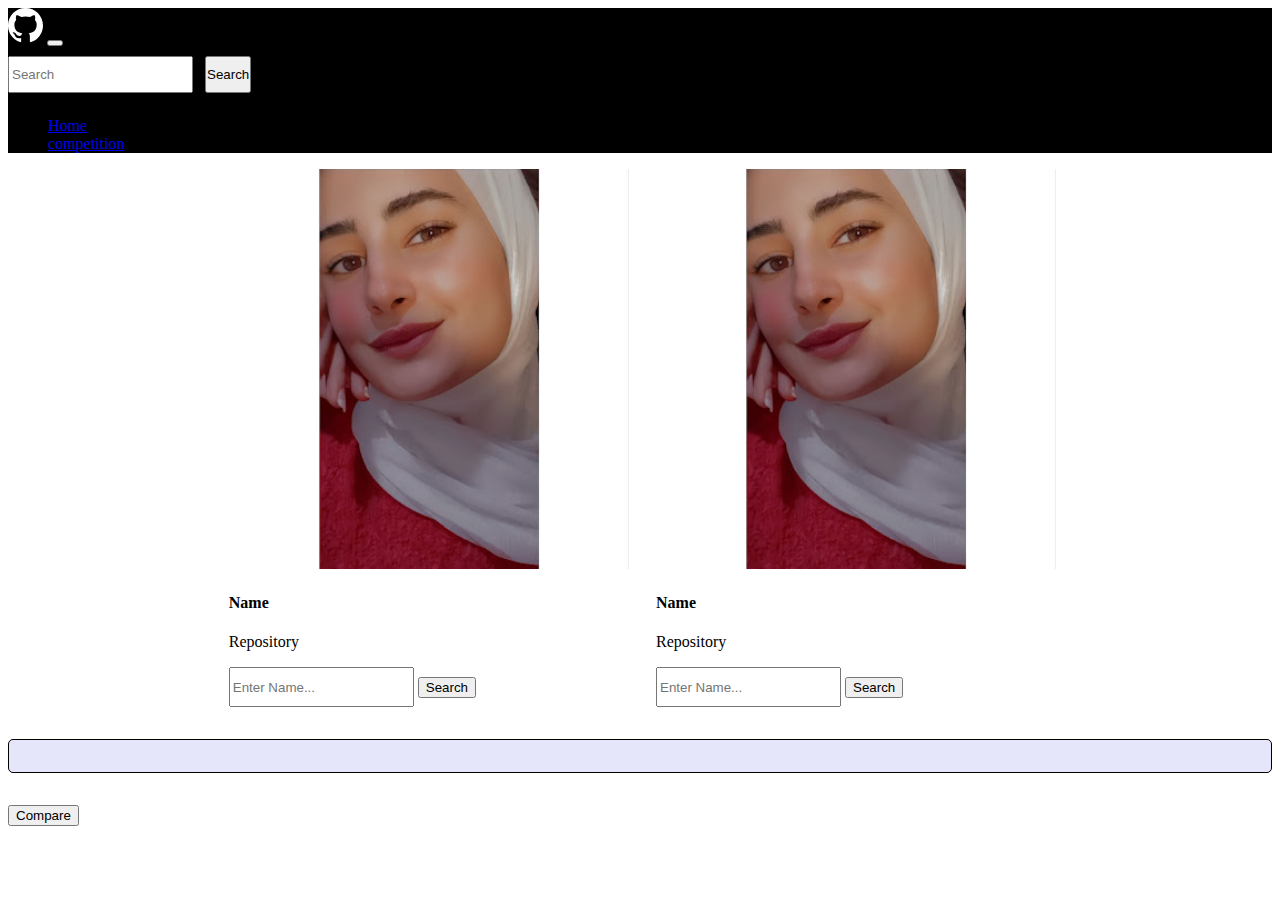
<file: index1.html>
<!DOCTYPE html>
<html lang="en">

<head>
    <meta charset="UTF-8">
    <meta http-equiv="X-UA-Compatible" content="IE=edge">
    <meta name="viewport" content="width=device-width, initial-scale=1.0">
    <title>Document</title>
    <link rel="stylesheet" href="style1.css">
    <link href="https://cdn.jsdelivr.net/npm/bootstrap@5.0.2/dist/css/bootstrap.min.css" rel="stylesheet"
        integrity="sha384-EVSTQN3/azprG1Anm3QDgpJLIm9Nao0Yz1ztcQTwFspd3yD65VohhpuuCOmLASjC" crossorigin="anonymous">
    <script src="https://cdn.jsdelivr.net/npm/bootstrap@5.0.2/dist/js/bootstrap.bundle.min.js"
        integrity="sha384-MrcW6ZMFYlzcLA8Nl+NtUVF0sA7MsXsP1UyJoMp4YLEuNSfAP+JcXn/tWtIaxVXM"
        crossorigin="anonymous"></script>
</head>

<body>
    <nav class="navbar navbar-expand-lg navbar-light bg-light">
        <div class="container-fluid" id="nav">
            <a class="navbar-brand" href="#">
                <svg xmlns="http://www.w3.org/2000/svg" width="35" height="35" fill="#fff" class="bi bi-github"
                    viewBox="0 0 16 16">
                    <path
                        d="M8 0C3.58 0 0 3.58 0 8c0 3.54 2.29 6.53 5.47 7.59.4.07.55-.17.55-.38 0-.19-.01-.82-.01-1.49-2.01.37-2.53-.49-2.69-.94-.09-.23-.48-.94-.82-1.13-.28-.15-.68-.52-.01-.53.63-.01 1.08.58 1.23.82.72 1.21 1.87.87 2.33.66.07-.52.28-.87.51-1.07-1.78-.2-3.64-.89-3.64-3.95 0-.87.31-1.59.82-2.15-.08-.2-.36-1.02.08-2.12 0 0 .67-.21 2.2.82.64-.18 1.32-.27 2-.27.68 0 1.36.09 2 .27 1.53-1.04 2.2-.82 2.2-.82.44 1.1.16 1.92.08 2.12.51.56.82 1.27.82 2.15 0 3.07-1.87 3.75-3.65 3.95.29.25.54.73.54 1.48 0 1.07-.01 1.93-.01 2.2 0 .21.15.46.55.38A8.012 8.012 0 0 0 16 8c0-4.42-3.58-8-8-8z" />
                </svg></a>
            <button class="navbar-toggler" type="button" data-bs-toggle="collapse"
                data-bs-target="#navbarSupportedContent" aria-controls="navbarSupportedContent" aria-expanded="false"
                aria-label="Toggle navigation">
                <span class="navbar-toggler-icon" id="menu"></span>
            </button>
            <div class="collapse navbar-collapse" id="navbarSupportedContent">
                <form class=" navbar-nav me-auto mb-2 mb-lg-0">
                    <input class="form-control me-2" type="search" placeholder="Search" aria-label="Search" id="input">
                    <button class="btn btn-outline-success text-light bg-dark" type="submit" id="button">Search</button>
                </form>

                <ul class="navbar-nav">
                    <li class="nav-item">
                        <a class="nav-link active text-light bg-dark" aria-current="page" href="projectjs.html">Home</a>
                    </li>
                    <li class="nav-item">
                        <a class="nav-link text-light bg-dark" href="#">competition</a>
                    </li>


                </ul>

            </div>
        </div>
    </nav>
    <div class="container mt-3">
        <div class="card" style="width:400px">
            <img id="imageuser1" class="card-img-top" src="me.jpg" alt="" style="width:100% " ;>
            <div class="card-body">
                <h4 id="full_nameuser1" class="card-title">Name</h4>
                <div id="public_reposuser1" class="numberofRepo">Repository</div>
                <div class="input-group">
                    <input id="input1" type="search" class="form-control rounded" placeholder="Enter Name..."
                        aria-label="Search" aria-describedby="search-addon" />
                    <button id="button1" type="button" class="btn btn-outline-dark">Search</button>
                </div>
            </div>
        </div>
        <br>
        <div class="card" style="width:400px">
            <img id="imageuser2" class="card-img-bottom" src="me.jpg" alt="" style="width:100%">
            <div class="card-body">
                <h4 id="full_nameuser2" class="card-title">Name</h4>
                <div id="public_reposuser2" class="numberofRepo">Repository</div>
                <div class="input-group">
                    <input id="input2" type="search" class="form-control rounded" placeholder="Enter Name..."
                        aria-label="Search" aria-describedby="search-addon" />
                    <button id="button2" type="button" class="btn btn-outline-dark">Search</button>
                </div>
            </div>
        </div>
    </div>
    <div class="col-md-6 offset-md-3" id="comparisonResult"></div>

    <div class="d-grid col-2 mx-auto btn">
        <button type="button" class="btn btn-outline-dark" onclick="compareRepo()">Compare</button>
    </div>

    <script src="app1.js"></script>
</body>

</html>
</file>
<file: style1.css>
#nav{
    background-color: black;
}
#menu{
    background-color: #fff;
}
#input{
    
        height: 2.3rem;
        margin-top: 9px;
    
}
#button{
    padding: 0 !important;
    margin: 8px !important;
    height: 2.3rem;
}
.container {
    display: flex;
    justify-content: center;
    align-items: center;
    flex-wrap: wrap;
    gap: 1rem;
}

.card {
    margin-right: -0.3rem;
    width: 400px;
}

.btn {
    margin-top: 1rem;

}
#input1{
    height: 2.5rem;
    margin-top: 1rem;
}
.card img{
    margin-right: -0.3rem;
}
#input2{
    height: 2.5rem;
    margin-top: 1rem;
}
#comparisonResult{
    align-items: center;
    height: 2rem;
    background-color: lavender;
    margin-top: 2rem;
    display: flex;
    justify-content: center;
    border-radius: 5px;
    border: 1px solid;
}
</file>
